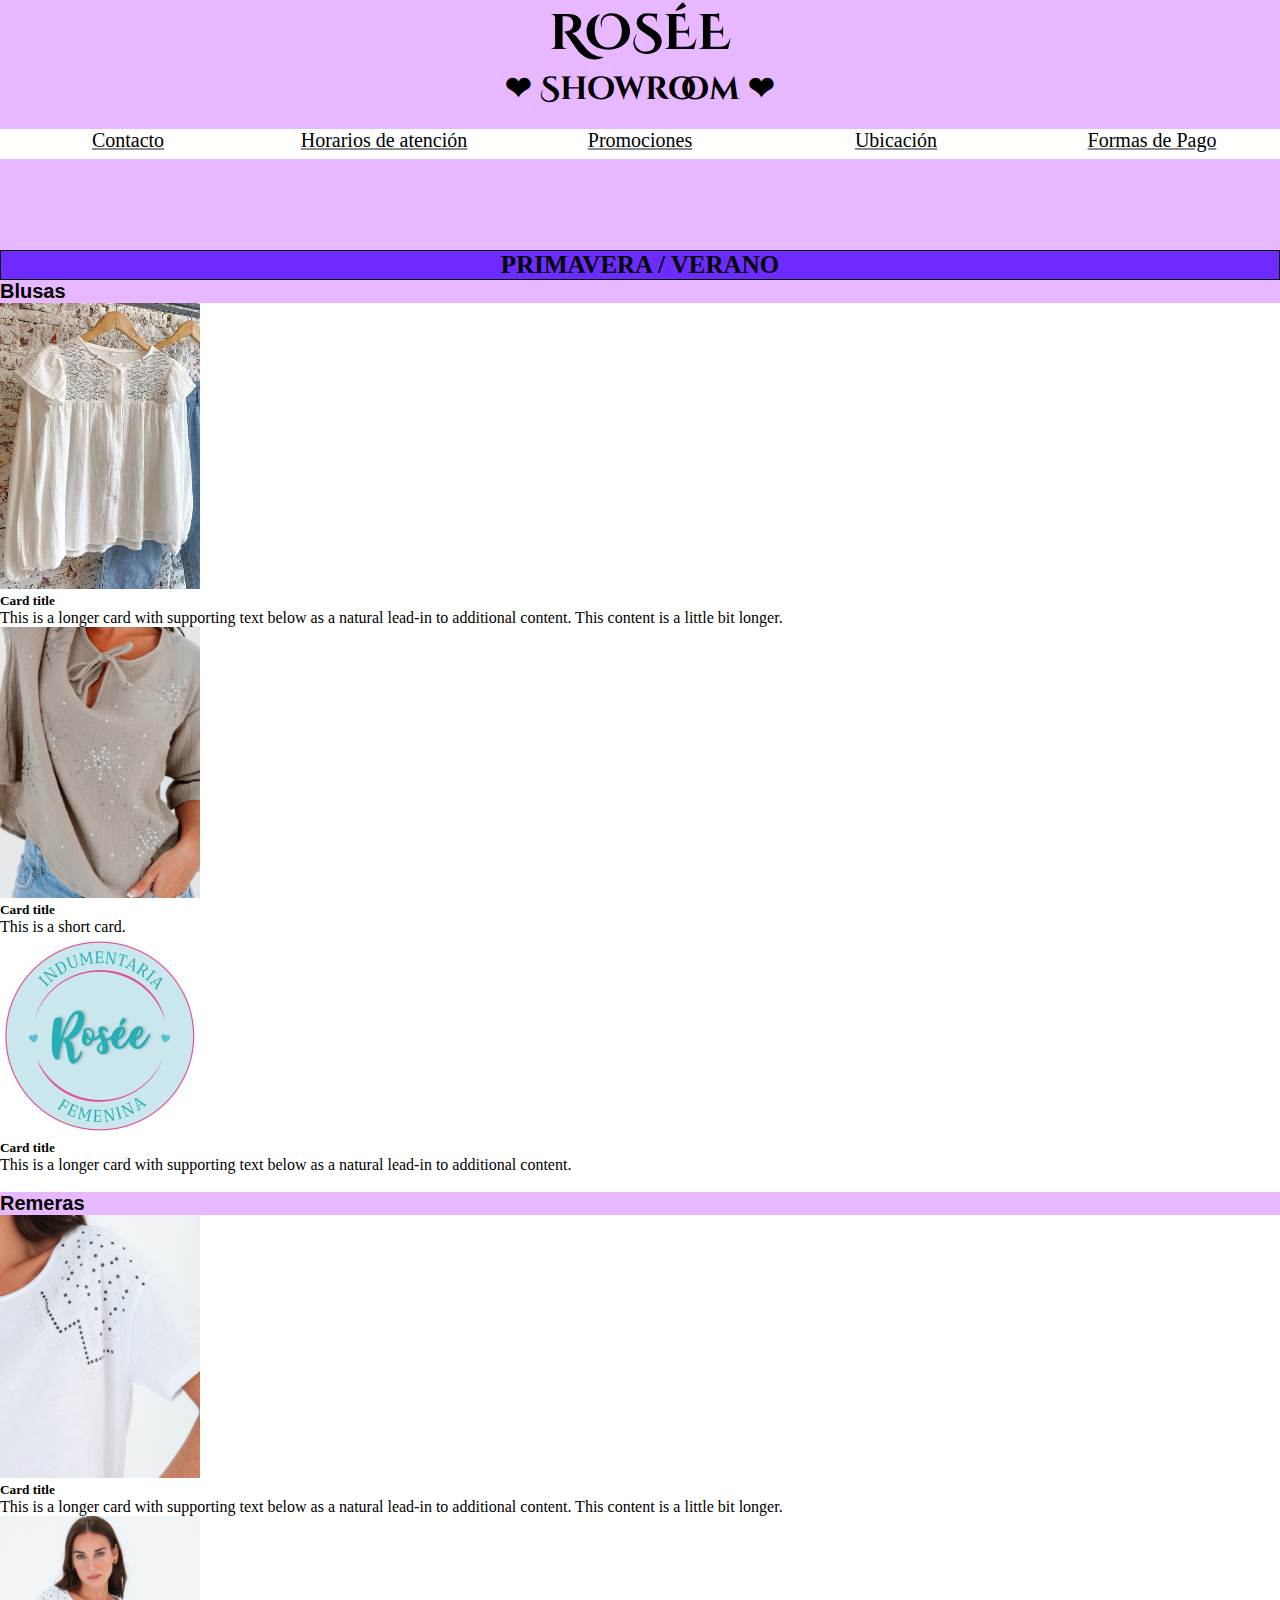
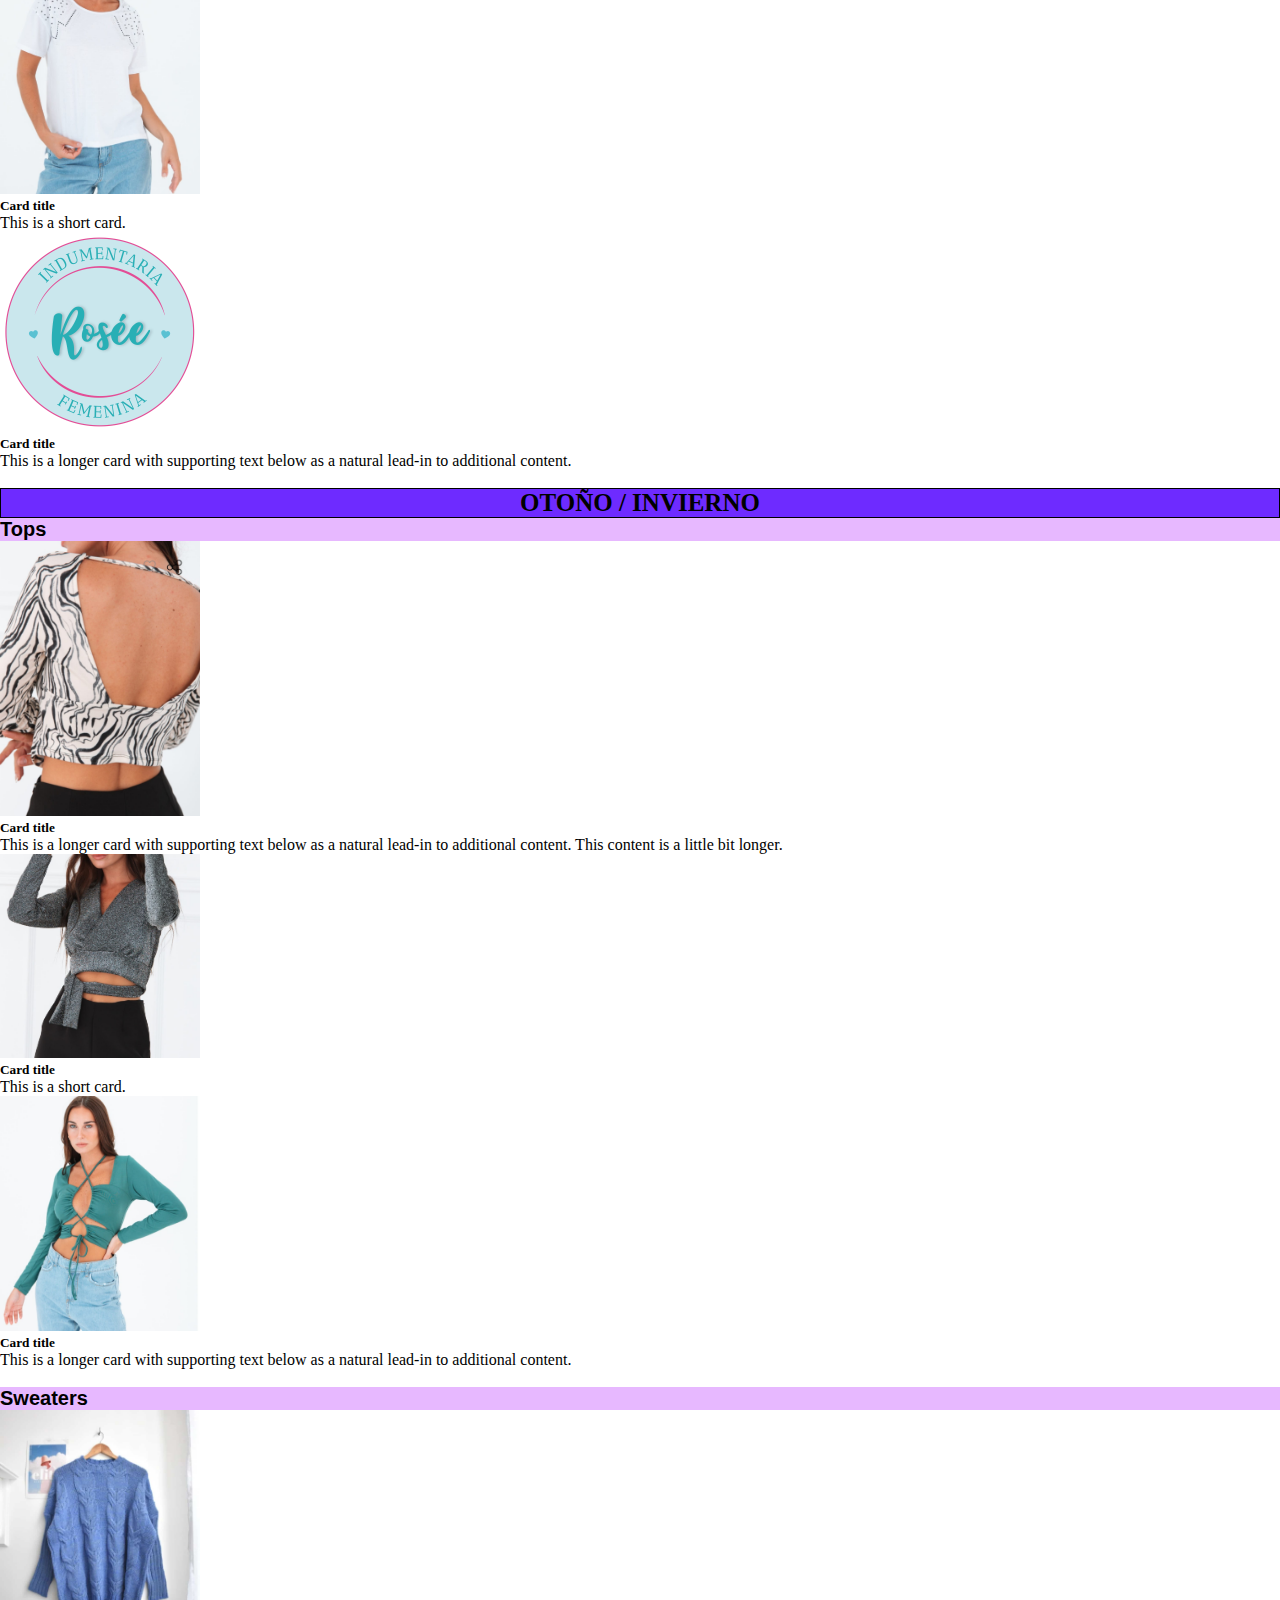
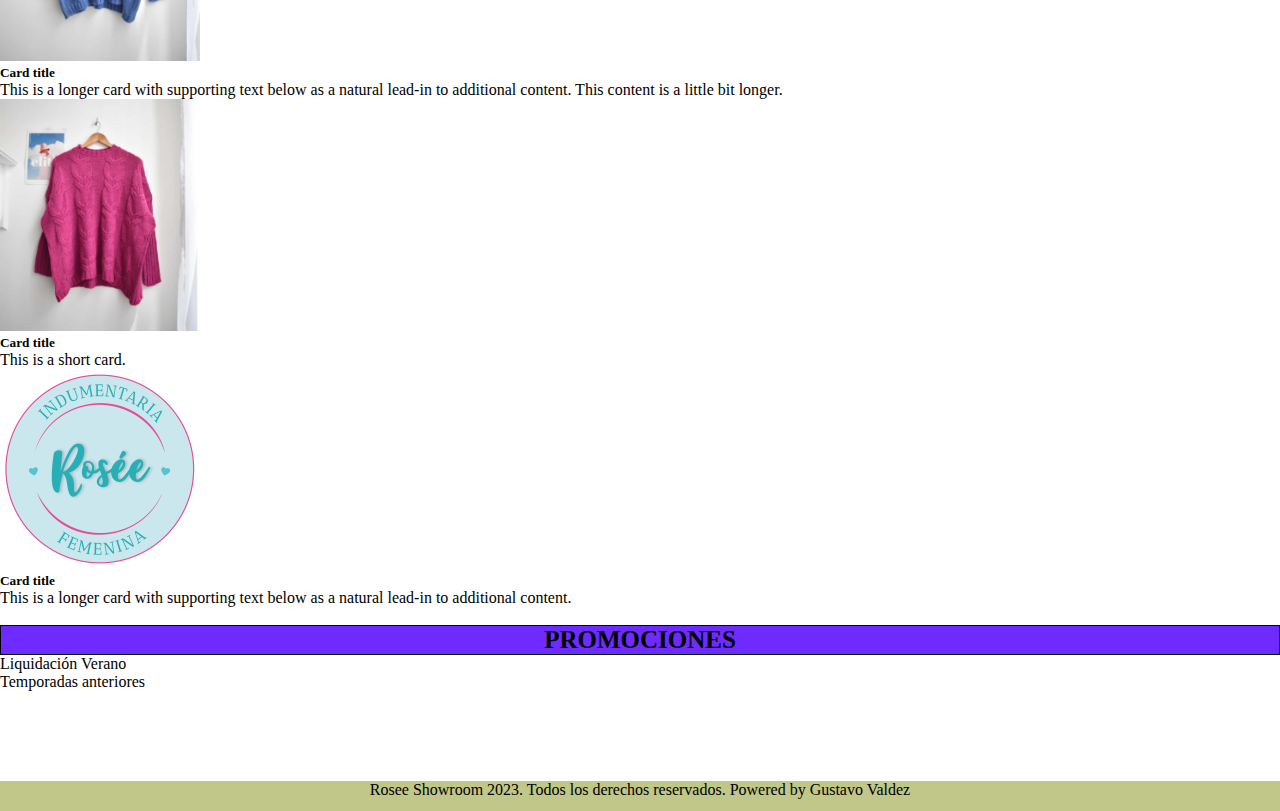
<file: index.html>
<!DOCTYPE html>
<html lang="en">
<head>
    <meta charset="UTF-8">
    <meta http-equiv="X-UA-Compatible" content="IE=edge">
    <meta name="viewport" content="width=device-width, initial-scale=1.0">
    <title>Rosee Showroom</title>
    <link rel="stylesheet" href="./CSS/style.css">
    <link href="https://cdn.jsdelivr.net/npm/bootstrap@5.3.0-alpha3/dist/css/bootstrap.min.css" rel="stylesheet" integrity="sha384-KK94CHFLLe+nY2dmCWGMq91rCGa5gtU4mk92HdvYe+M/SXH301p5ILy+dN9+nJOZ" crossorigin="anonymous">
    <link rel="stylesheet" href="https://cdnjs.cloudflare.com/ajax/libs/animate.css/4.1.1/animate.min.css"/>
    <link rel="preconnect" href="https://fonts.googleapis.com">
    <link rel="preconnect" href="https://fonts.gstatic.com" crossorigin>
    <link href="https://fonts.googleapis.com/css2?family=Cinzel+Decorative:wght@400;900&display=swap" rel="stylesheet">    
</head>
<body>
    <header class="Primer-header">
        <h1 class="animate__animated animate__lightSpeedInLeft">ROSÉE</h1>    
        <h1 class="Subtítulo">❤ Showroom ❤</h1>
        <br>
        <nav>
            <ul class="contenedor">
                <div class="opciones">
                    <a href="./contacto.html" target="_blank"><li>Contacto</li></a>
                </div>
                <div class="opciones">   
                    <a href="./información.html" target="_blank"> <li>Horarios de atención</li></a>
                </div>
                <div class="opciones"> 
                    <a href="#" target="_blank"><li>Promociones</li></a>
                </div>
                <div class="opciones">
                    <a href="#" target="_blank"><li>Ubicación</li></a>
                </div>
                <div class="opciones">
                    <a href="#" target="_blank"><li>Formas de Pago</li></a>
                </div>
         
            </ul>
        </nav>
    </header>
    <main>
        <section>
                <h2>PRIMAVERA / VERANO</h2>
                <article>
                        <h4>Blusas</h4>
                </article>
                <div class="row row-cols-1 row-cols-md-3 g-4">
                    <div class="col">
                      <div class="card h-100">
                        <img src="./Imágenes/Blusa blanca.jpeg" class="card-img-top" alt="..." width="200px">
                        <div class="card-body">
                          <h5 class="card-title">Card title</h5>
                          <p class="card-text">This is a longer card with supporting text below as a natural lead-in to additional content. This content is a little bit longer.</p>
                        </div>
                      </div>
                    </div>
                    <div class="col">
                      <div class="card h-100">
                        <img src="./Imágenes/Blusa gris.jpeg" class="card-img-top" alt="..." width="200px">
                        <div class="card-body">
                          <h5 class="card-title">Card title</h5>
                          <p class="card-text">This is a short card.</p>
                        </div>
                      </div>
                    </div>
                    <div class="col">
                      <div class="card h-100">
                        <img src="./Imágenes/Logotipo.jpeg" class="card-img-top" alt="..." width="200px">
                        <div class="card-body">
                          <h5 class="card-title">Card title</h5>
                          <p class="card-text">This is a longer card with supporting text below as a natural lead-in to additional content.</p>
                        </div>
                      </div>
                    </div>
                </div>
                <br>
                <article>
                        <h4>Remeras</h4>
                </article>
                <div class="row row-cols-1 row-cols-md-3 g-4">
                    <div class="col">
                      <div class="card h-100">
                        <img src="./Imágenes/Remera blanca.jpeg" class="card-img-top" alt="..." width="200px">
                        <div class="card-body">
                          <h5 class="card-title">Card title</h5>
                          <p class="card-text">This is a longer card with supporting text below as a natural lead-in to additional content. This content is a little bit longer.</p>
                        </div>
                      </div>
                    </div>
                    <div class="col">
                      <div class="card h-100">
                        <img src="./Imágenes/Remera blanca modelo.jpeg" class="card-img-top" alt="..." width="200px">
                        <div class="card-body">
                          <h5 class="card-title">Card title</h5>
                          <p class="card-text">This is a short card.</p>
                        </div>
                      </div>
                    </div>
                    <div class="col">
                      <div class="card h-100">
                        <img src="./Imágenes/Logotipo.jpeg" class="card-img-top" alt="..." width="200px">
                        <div class="card-body">
                          <h5 class="card-title">Card title</h5>
                          <p class="card-text">This is a longer card with supporting text below as a natural lead-in to additional content.</p>
                        </div>
                      </div>
                    </div>
                </div>  
        </section>
        <br>
        <section>
                <h2>OTOÑO / INVIERNO</h2>    
                <article>
                        <h4>Tops</h4>        
                </article>
                <div class="row row-cols-1 row-cols-md-3 g-4">
                    <div class="col">
                      <div class="card h-100">
                        <img src="./Imágenes/Top abierto.jpeg" class="card-img-top" alt="..." width="200px">
                        <div class="card-body">
                          <h5 class="card-title">Card title</h5>
                          <p class="card-text">This is a longer card with supporting text below as a natural lead-in to additional content. This content is a little bit longer.</p>
                        </div>
                      </div>
                    </div>
                    <div class="col">
                      <div class="card h-100">
                        <img src="./Imágenes/Top gris.jpeg" class="card-img-top" alt="..." width="200px">
                        <div class="card-body">
                          <h5 class="card-title">Card title</h5>
                          <p class="card-text">This is a short card.</p>
                        </div>
                      </div>
                    </div>
                    <div class="col">
                      <div class="card h-100">
                        <img src="./Imágenes/Top verde.jpeg" class="card-img-top" alt="..." width="200px">
                        <div class="card-body">
                          <h5 class="card-title">Card title</h5>
                          <p class="card-text">This is a longer card with supporting text below as a natural lead-in to additional content.</p>
                        </div>
                      </div>
                    </div>
                </div>
                <br>
                <article>
                        <h4>Sweaters</h4>
                </article>
                <div class="row row-cols-1 row-cols-md-3 g-4">
                    <div class="col">
                      <div class="card h-100">
                        <img src="./Imágenes/Sweater azul.jpeg" class="card-img-top" alt="..." width="200px">
                        <div class="card-body">
                          <h5 class="card-title">Card title</h5>
                          <p class="card-text">This is a longer card with supporting text below as a natural lead-in to additional content. This content is a little bit longer.</p>
                        </div>
                      </div>
                    </div>
                    <div class="col">
                      <div class="card h-100">
                        <img src="./Imágenes/Sweater rosa.jpeg" class="card-img-top" alt="..." width="200px">
                        <div class="card-body">
                          <h5 class="card-title">Card title</h5>
                          <p class="card-text">This is a short card.</p>
                        </div>
                      </div>
                    </div>
                    <div class="col">
                      <div class="card h-100">
                        <img src="./Imágenes/Logotipo.jpeg" class="card-img-top" alt="..." width="200px">
                        <div class="card-body">
                          <h5 class="card-title">Card title</h5>
                          <p class="card-text">This is a longer card with supporting text below as a natural lead-in to additional content.</p>
                        </div>
                      </div>
                    </div>
                </div>
        </section>
        <br>
    </main>
    <aside>
        <h2>PROMOCIONES</h2>
        <P>Liquidación Verano</P>
        <p>Temporadas anteriores</p>
    </aside>
    <br>
    <br>
    <br>
    <br>
    <br>
    <footer class="Primer-footer">Rosee Showroom 2023. Todos los derechos reservados. Powered by Gustavo Valdez</footer>
    <script src="https://cdn.jsdelivr.net/npm/bootstrap@5.3.0-alpha3/dist/js/bootstrap.bundle.min.js" integrity="sha384-ENjdO4Dr2bkBIFxQpeoTz1HIcje39Wm4jDKdf19U8gI4ddQ3GYNS7NTKfAdVQSZe" crossorigin="anonymous"></script>    
</body>
</html>
</file>
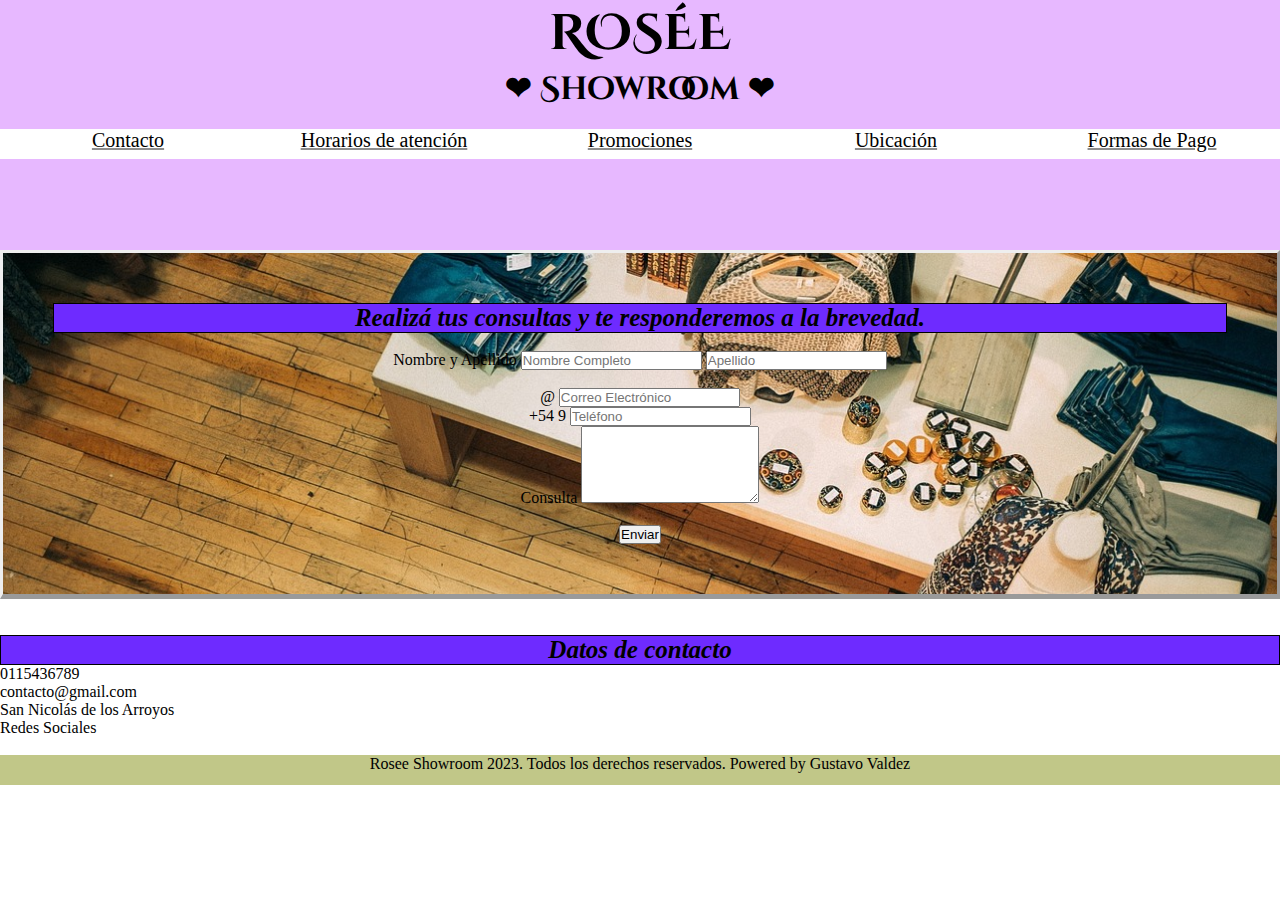
<file: contacto.html>
<!DOCTYPE html>
<html lang="en">
<head>
    <meta charset="UTF-8">
    <meta http-equiv="X-UA-Compatible" content="IE=edge">
    <meta name="viewport" content="width=device-width, initial-scale=1.0">
    <title>Contacto - Rosee Showroom</title>
    <link rel="stylesheet" href="./CSS/style.css">
    <link href="https://cdn.jsdelivr.net/npm/bootstrap@5.3.0-alpha3/dist/css/bootstrap.min.css" rel="stylesheet" integrity="sha384-KK94CHFLLe+nY2dmCWGMq91rCGa5gtU4mk92HdvYe+M/SXH301p5ILy+dN9+nJOZ" crossorigin="anonymous">
    <link rel="stylesheet" href="https://cdnjs.cloudflare.com/ajax/libs/animate.css/4.1.1/animate.min.css">
    <link rel="preconnect" href="https://fonts.googleapis.com">
    <link rel="preconnect" href="https://fonts.gstatic.com" crossorigin>
    <link href="https://fonts.googleapis.com/css2?family=Cinzel+Decorative:wght@400;900&display=swap" rel="stylesheet">
</head>
<body>
    <header class="Primer-header">
        <h1 class="animate__animated animate__lightSpeedInLeft">ROSÉE</h1>
        <h1 class="Subtítulo">❤ Showroom ❤</h1>
        <br>    
        <nav>
            <ul class="contenedor">
                <div class="opciones">
                    <a href="./contacto.html" target="_blank"><li>Contacto</li></a>
                </div>
                <div class="opciones">   
                    <a href="./información.html" target="_blank"> <li>Horarios de atención</li></a>
                </div>
                <div class="opciones"> 
                    <a href="./promociones.html" target="_blank"><li>Promociones</li></a>
                </div>
                <div class="opciones">
                    <a href="#" target="_blank"><li>Ubicación</li></a>
                </div>
                <div class="opciones">
                    <a href="#" target="_blank"><li>Formas de Pago</li></a>
                </div>
         
            </ul>
        </nav>
    </header>     
    <main>
        <form method="get" action="">
           <h2> <i>Realizá tus consultas y te responderemos a la brevedad.</i></h2>
           <br>
           <div class="input-group">
            <span class="input-group-text">Nombre y Apellido</span>
            <input type="text" aria-label="First name" class="form-control" placeholder="Nombre Completo">
            <input type="text" aria-label="Last name" class="form-control" placeholder="Apellido">
           </div>            
           <br>
           <div class="input-group mb-3">
            <span class="input-group-text" id="basic-addon1">@</span>
            <input type="text" class="form-control" placeholder="Correo Electrónico" aria-label="Username" aria-describedby="basic-addon1">
          </div> 
            <div class="input-group mb-3">
                <span class="input-group-text" id="basic-addon1">+54 9</span>
                <input type="text" class="form-control" placeholder="Teléfono" aria-label="Username" aria-describedby="basic-addon1">
              </div>
            <div class="input-group">
                <span class="input-group-text">Consulta</span>
                <textarea class="form-control" aria-label="With textarea" rows="5"></textarea>
              </div>            
            <br>
            <button type="button" class="btn btn-secondary btn-lg">Enviar</button>
        </form>
        <br>
        <br>
        <aside>
            <h2> <i>Datos de contacto</i></h2>
            <ul>
                <li>0115436789</li>
                <li>contacto@gmail.com</li>
                <li>San Nicolás de los Arroyos</li>
                <li>Redes Sociales</li>
             </ul>  
        </aside>
    </main>
    <br>
    <footer class="Primer-footer">Rosee Showroom 2023. Todos los derechos reservados. Powered by Gustavo Valdez</footer>
    <script src="https://cdn.jsdelivr.net/npm/bootstrap@5.3.0-alpha3/dist/js/bootstrap.bundle.min.js" integrity="sha384-ENjdO4Dr2bkBIFxQpeoTz1HIcje39Wm4jDKdf19U8gI4ddQ3GYNS7NTKfAdVQSZe" crossorigin="anonymous"></script>
</body>
</html>
</file>
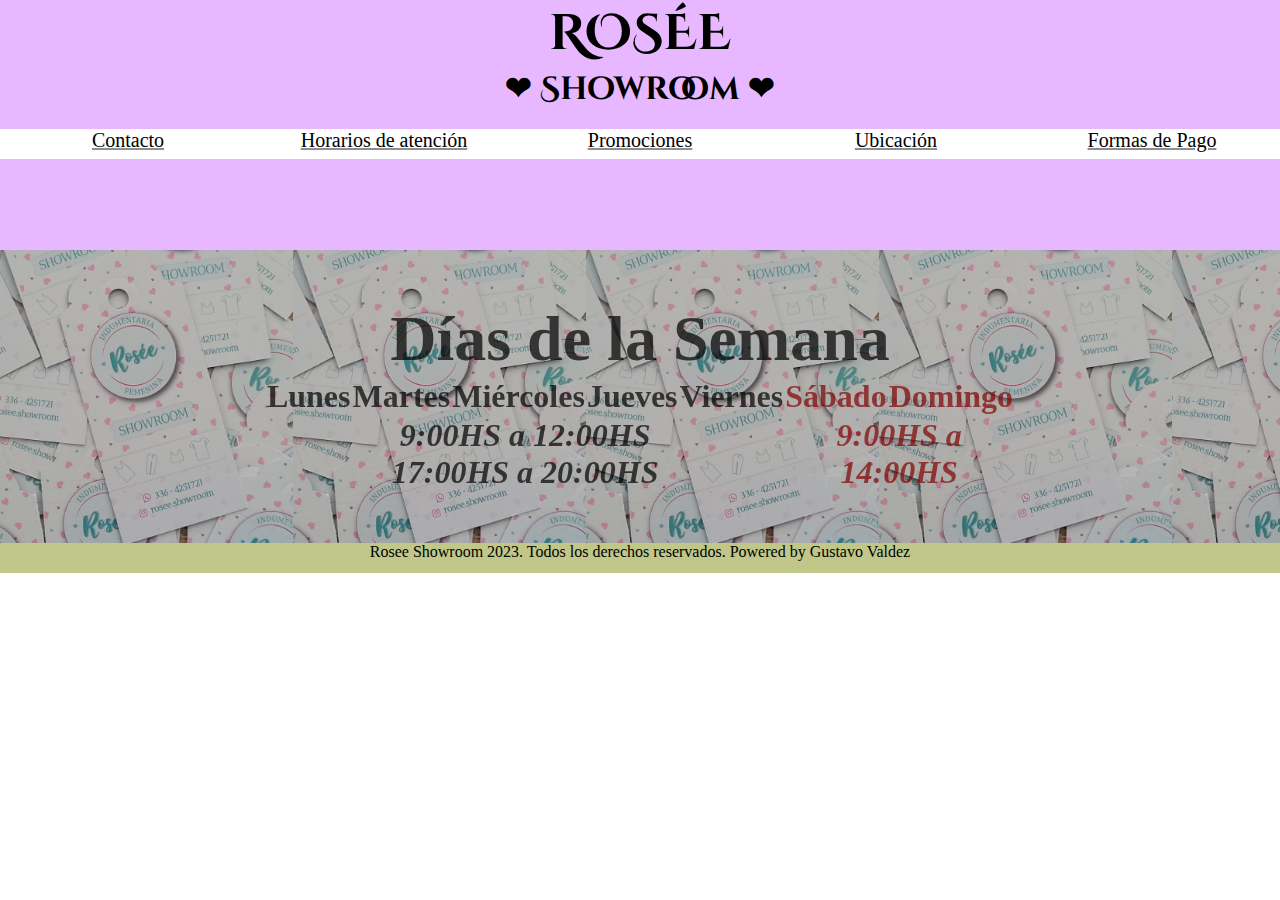
<file: información.html>
<!DOCTYPE html>
<html lang="en">
<head>
    <meta charset="UTF-8">
    <meta http-equiv="X-UA-Compatible" content="IE=edge">
    <meta name="viewport" content="width=device-width, initial-scale=1.0">
    <title>Horarios - Rosee Showroom</title>
    <link rel="stylesheet" href="./CSS/style.css">
    <link href="https://cdn.jsdelivr.net/npm/bootstrap@5.3.0-alpha3/dist/css/bootstrap.min.css" rel="stylesheet" integrity="sha384-KK94CHFLLe+nY2dmCWGMq91rCGa5gtU4mk92HdvYe+M/SXH301p5ILy+dN9+nJOZ" crossorigin="anonymous">
    <link rel="stylesheet" href="https://cdnjs.cloudflare.com/ajax/libs/animate.css/4.1.1/animate.min.css">
    <link href="https://unpkg.com/aos@2.3.1/dist/aos.css" rel="stylesheet">
    <link rel="preconnect" href="https://fonts.googleapis.com">
    <link rel="preconnect" href="https://fonts.gstatic.com" crossorigin>
    <link href="https://fonts.googleapis.com/css2?family=Cinzel+Decorative:wght@400;900&display=swap" rel="stylesheet">
    <style>
        .Semana{
            font-family: Georgia, 'Times New Roman', Times, serif;
            font-size: 4em;
            text-align: center;
            color:rgba(0, 0, 0, 0.705);
        }
        .Dias1{
            font-family: Georgia, 'Times New Roman', Times, serif;
            font-size: 2em;
            color:rgba(0, 0, 0, 0.705);
        }

        .Dias2{
            font-family: Georgia, 'Times New Roman', Times, serif;
            color:rgb(129, 3, 3, 0.705);
            font-size: 2em;            
        }

        .Horarios1{
            color:rgba(0, 0, 0, 0.705);
            text-align: center;
            font-size: 2em;
        }

        .Horarios2{
            color:rgb(129, 3, 3, 0.705);
            text-align:center;
            font-size: 2em;
        }

    </style>
</head>
<body>
    <header class="Primer-header">
        <h1 class="animate__animated animate__lightSpeedInLeft">ROSÉE</h1>    
        <h1 class="Subtítulo">❤ Showroom ❤</h1>
        <br>
        <nav>
            <ul class="contenedor">
                <div class="opciones">
                    <a href="./contacto.html" target="_blank"><li>Contacto</li></a>
                </div>
                <div class="opciones">   
                    <a href="./información.html" target="_blank"> <li>Horarios de atención</li></a>
                </div>
                <div class="opciones"> 
                    <a href="./promociones.html" target="_blank"><li>Promociones</li></a>
                </div>
                <div class="opciones">
                    <a href="#" target="_blank"><li>Ubicación</li></a>
                </div>
                <div class="opciones">
                    <a href="#" target="_blank"><li>Formas de Pago</li></a>
                </div>
         
            </ul>
        </nav>
    </header>

    <main>
        <div data-aos="flip-left">
            <table class="table">
                <tr class="Semana">
                    <td colspan="7"><b>Días de la Semana</b></td>
                </tr>
                <tr>
                    <td class="Dias1"><strong>Lunes</strong></td>
                    <td class="Dias1"><b>Martes</b></td>
                    <td class="Dias1"><b>Miércoles</b></td>
                    <td class="Dias1"><b>Jueves</b></td>
                    <td class="Dias1"><b>Viernes</b></td>
                    <td class="Dias2"><b>Sábado</b></td>
                    <td class="Dias2"><b>Domingo</b></td>  
                </tr>
                <tr>
                    <td class="Horarios1" rowspan="2" colspan="5"><i><b>9:00HS a 12:00HS<br>17:00HS a 20:00HS</b></i></td>
                    <td class="Horarios2" colspan="2"><i><b>9:00HS a <br> 14:00HS</b></i></td>
                </tr>
            </table>
        </div>
    </main>
    <footer class="Primer-footer">Rosee Showroom 2023. Todos los derechos reservados. Powered by Gustavo Valdez</footer>
    <script src="https://cdn.jsdelivr.net/npm/bootstrap@5.3.0-alpha3/dist/js/bootstrap.bundle.min.js" integrity="sha384-ENjdO4Dr2bkBIFxQpeoTz1HIcje39Wm4jDKdf19U8gI4ddQ3GYNS7NTKfAdVQSZe" crossorigin="anonymous"></script>
    <script src="https://unpkg.com/aos@2.3.1/dist/aos.js"></script>
    <script>
        AOS.init();
      </script>
</body>
</html>
</file>
<file: CSS/style.css>
*{
    margin: 0;
    padding: 0;
}

/*Header*/

.Primer-header{
    text-align: center;
    background-color: #E7B8FF;
    width: 100%;
    height: 250px;
       
}

ul a li{
    list-style: none;
    color: black;
}

.contenedor{
    display: flex;
    justify-content: center;
    flex-direction:row;
    padding: 0;
}
.contenedor a{
    color:#8e8e8e;
}

.contenedor a:hover{
    color: indigo;
    font-size: 25px;
}

.opciones{
    background-color: white;
    width: 20%;
    height: 30px;
    font-size: 20px; 
}

.animate__animated{
    font-family: 'Cinzel Decorative', cursive;
    font-size: 50px;
}

.Subtítulo{
    font-family: 'Cinzel Decorative', cursive;
}

/*Main*/

form{
    border-style:outset;
    border-bottom-width: 5px;
    padding: 50px;
    text-align: center;
    background-image: url(../Imágenes/clothes.jpg);
    background-size: cover;

}

h2{
    background-color:#6E2BFF;
    text-align: center;
    font-size: 25px;
    border: 1PX solid black;
}

h4{
    background-color:#E7B8FF;
    font-size: 20px;
    font-family:Impact, Haettenschweiler, 'Arial Narrow Bold', sans-serif;
        
}

.caja-seccion{
    display: flex;
    flex-wrap: wrap;
    flex-direction: row;

} 

.caja-prenda{
    background-color: white;
    padding-bottom: 1px;
    margin: 1px;
    
}

table{
    display: flex;
    justify-content: center;
    padding: 50px 50px;
    background-image: url(../Imágenes/Tarjetas\ fondo.jpeg);
    background-size: contain;
    
}


/*Aside*/

/*Footer*/

.Primer-footer{
    background-color: rgb(193, 199, 136);
    width: 100%; 
    height: 30px;
    text-align: center;
}
</file>
